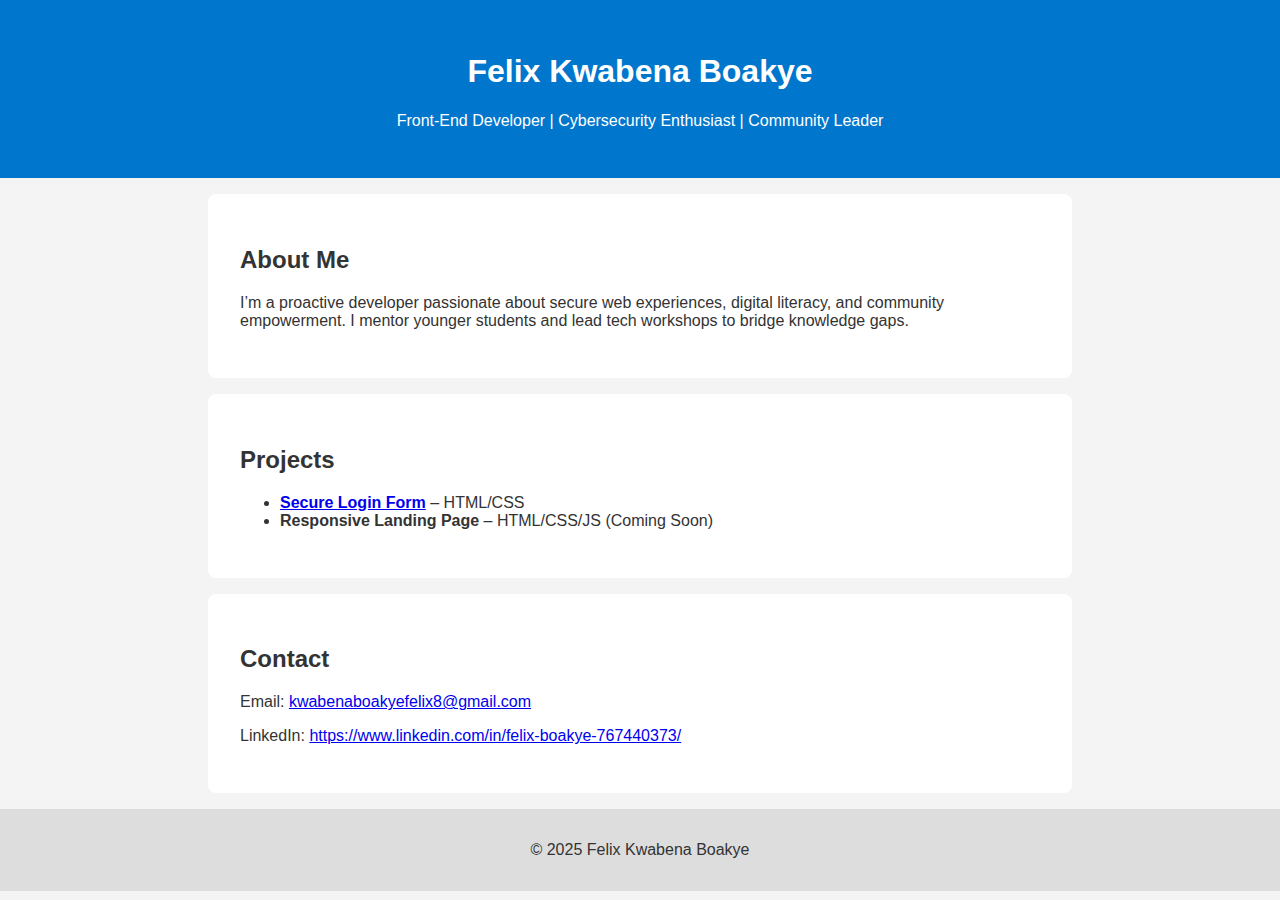
<file: index.html>
<!-- index.html -->
<!DOCTYPE html>
<html lang="en">
<head>
  <meta charset="UTF-8">
  <meta name="viewport" content="width=device-width, initial-scale=1.0">
  <title>Felix Kwabena Boakye | Front-End Developer</title>
  <link rel="stylesheet" href="style.css">
</head>
<body>
  <header>
    <h1>Felix Kwabena Boakye</h1>
    <p>Front-End Developer | Cybersecurity Enthusiast | Community Leader</p>
  </header>

  <section id="about">
    <h2>About Me</h2>
    <p>I’m a proactive developer passionate about secure web experiences, digital literacy, and community empowerment. I mentor younger students and lead tech workshops to bridge knowledge gaps.</p>
  </section>

  <section id="projects">
    <h2>Projects</h2>
    <ul>
     <li><strong><a href="login.html">Secure Login Form</a></strong> – HTML/CSS</li>
      <li><strong>Responsive Landing Page</strong> – HTML/CSS/JS (Coming Soon)</li>
    </ul>
  </section>

  <section id="contact">
    <h2>Contact</h2>
    <p>Email: <a href="mailto:kwabenaboakyefelix8@gmail.com">kwabenaboakyefelix8@gmail.com </a></p>
    <p>LinkedIn: <a href="#">https://www.linkedin.com/in/felix-boakye-767440373/</a></p>
  </section>

  <footer>
    <p>© 2025 Felix Kwabena Boakye</p>
  </footer>
</body>
</html>
</file>
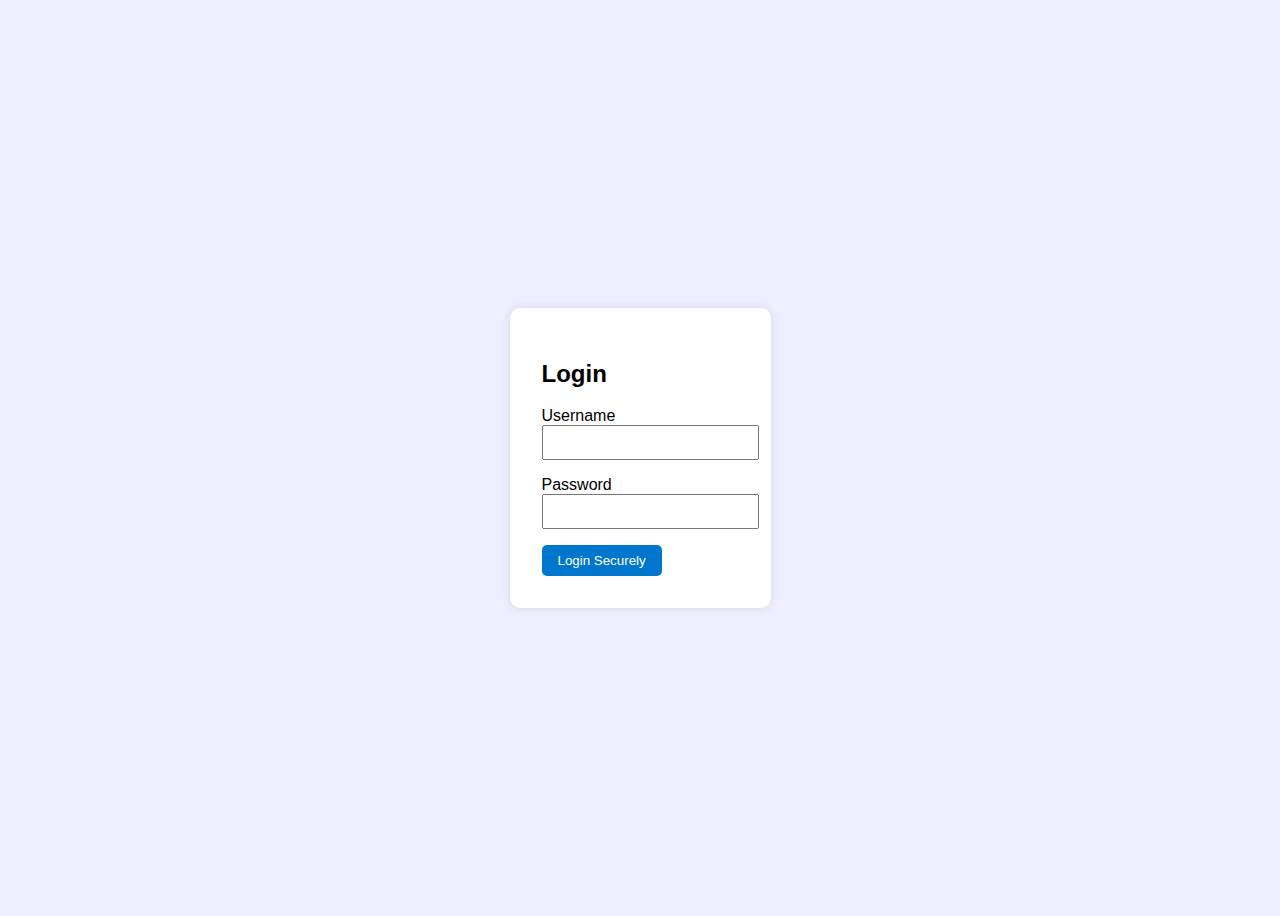
<file: login.html>
<!-- login.html -->
<!DOCTYPE html>
<html lang="en">
<head>
  <meta charset="UTF-8">
  <title>Secure Login</title>
  <link rel="stylesheet" href="login.css">
</head>
<body>
  <div class="login-container">
    <h2>Login</h2>
    <form>
      <label for="username">Username</label>
      <input type="text" id="username" required>

      <label for="password">Password</label>
      <input type="password" id="password" required>

      <button type="submit">Login Securely</button>
    </form>
  </div>
</body>
</html>
</file>
<file: style.css>
/* style.css */
body {
  font-family: Arial, sans-serif;
  margin: 0;
  padding: 0;
  background: #f4f4f4;
  color: #333;
}

header {
  background: #0077cc;
  color: white;
  padding: 2rem;
  text-align: center;
}

section {
  padding: 2rem;
  margin: 1rem auto;
  max-width: 800px;
  background: white;
  border-radius: 8px;
}

footer {
  text-align: center;
  padding: 1rem;
  background: #ddd;
}
</file>
<file: login.css>
/* login.css */
body {
  font-family: Arial, sans-serif;
  background: #eef;
  display: flex;
  justify-content: center;
  align-items: center;
  height: 100vh;
}

.login-container {
  background: white;
  padding: 2rem;
  border-radius: 10px;
  box-shadow: 0 0 10px rgba(0,0,0,0.1);
}

input {
  display: block;
  width: 100%;
  margin-bottom: 1rem;
  padding: 0.5rem;
}

button {
  background: #0077cc;
  color: white;
  padding: 0.5rem 1rem;
  border: none;
  border-radius: 5px;
}
</file>
